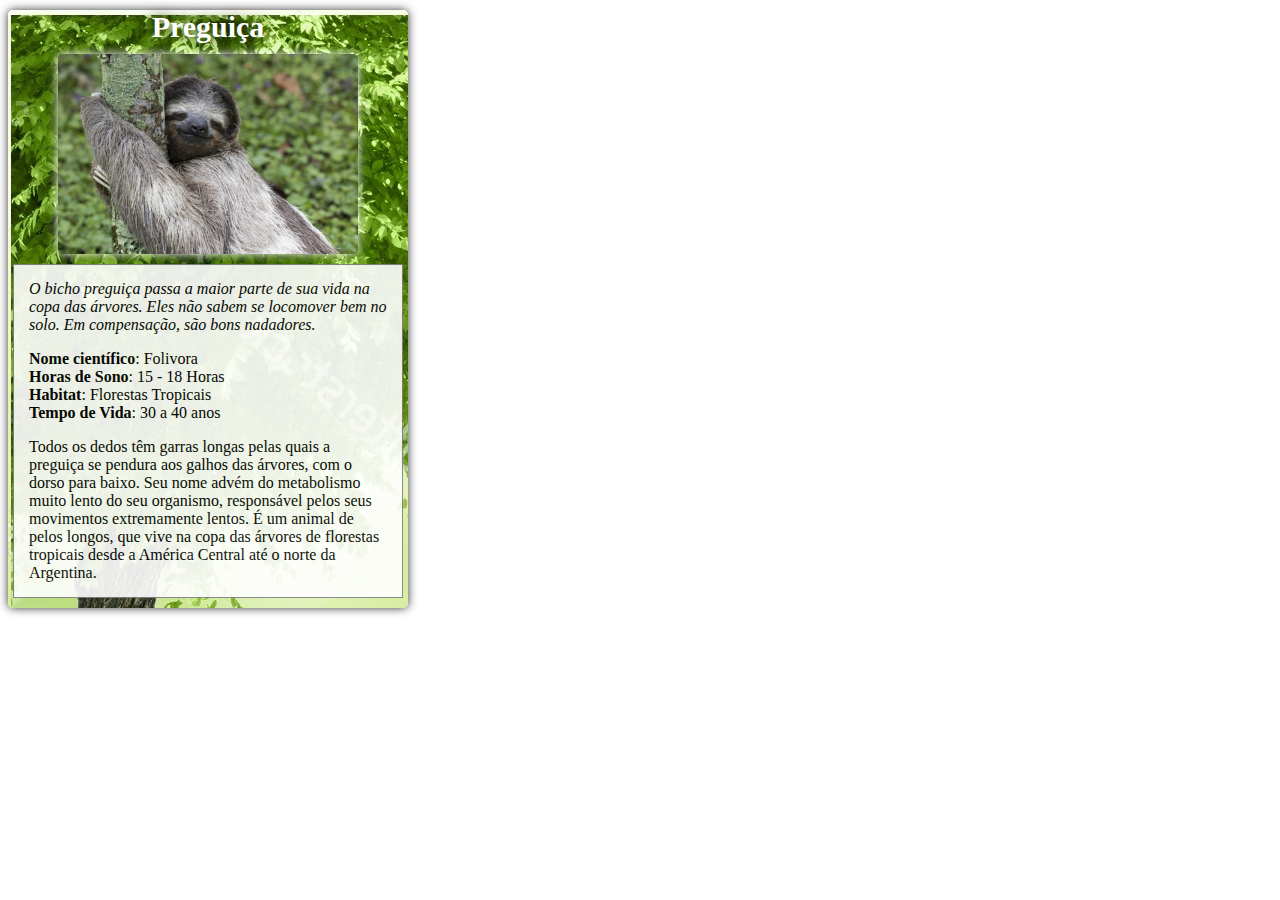
<file: 2-CSS/card.html>
<!DOCTYPE html>
<html>
<head>
	<meta charset="utf-8">
	<title>Animal Trading Cards</title>
	<link href="styles.css" rel="stylesheet" />
</head>
<body>
	<div class="card">
		<h3 id="animalName">Preguiça</h3>
		<img class="photo" src="preguica.jpg" alt="bicho-preguica">
		<div class="card-info">
			<p><em>O bicho preguiça passa a maior parte de sua vida na copa das árvores. Eles não sabem se locomover bem no solo. Em compensação, são bons nadadores.</em></p>
			<ul class="unordered-list">
				<li><span class="list-label">Nome científico</span>: Folivora</li>
				<li><span class="list-label">Horas de Sono</span>: 15 - 18 Horas</li>
				<li><span class="list-label">Habitat</span>: Florestas Tropicais</li>
				<li><span class="list-label">Tempo de Vida</span>: 30 a 40 anos</li>
			</ul>
			<p>Todos os dedos têm garras longas pelas quais a preguiça se pendura aos galhos das árvores, com o dorso para baixo. Seu nome advém do metabolismo muito lento do seu organismo, responsável pelos seus movimentos extremamente lentos. É um animal de pelos longos, que vive na copa das árvores de florestas tropicais desde a América Central até o norte da Argentina.</p>
		</div>
	</div>
</body>
</html>
</file>
<file: 2-CSS/styles.css>
p{
  margin: 10px;
}
ul{
  padding-left: 10px;
}

.list-label{
  font-weight: bold;
}
.unordered-list{
  list-style: none;
}
.card{
  background-image: url(background.jpg) ;
  width: 400px;
  height: auto;
  border-radius:  5px;
  padding-bottom: 5px;
  box-shadow: 0px 0px 10px #333;
  -webkit-box-shadow: 0px 0px 10px #333;
  -moz-box-shadow: 0px 0px 10px #333;
}
.card-info{
  opacity: 0.9;
  background-color: white;
  border: 1px solid grey;
  margin: 5px;
  padding: 5px;
}
.photo{
  display: block;
  margin: auto;
  border-radius:  5px;
  box-shadow: 0px 0px 10px #fff;
  -webkit-box-shadow: 0px 0px 10px #fff;
  -moz-box-shadow: 0px 0px 10px #fff;
  margin-bottom: 10px;
}
#animalName{
  text-align: center;
  font-size: 30px;
  color: #fff;
  margin: 10px;
  text-shadow:0px 0px 15px #000;
}
</file>
